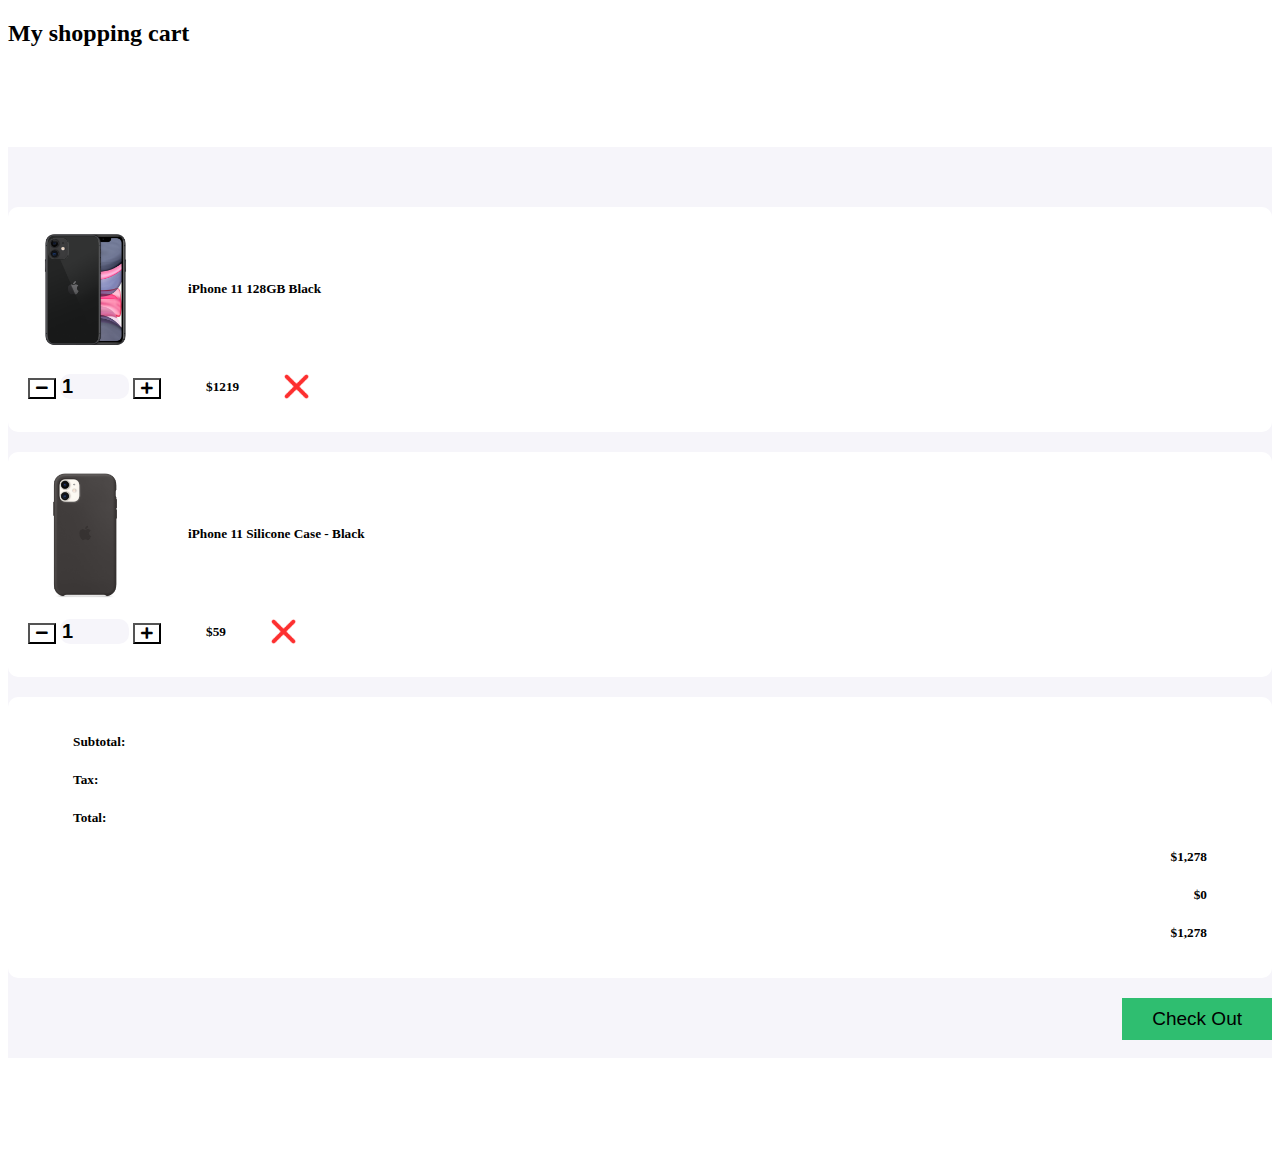
<file: index.html>
<!DOCTYPE html>
<html>

<head>
   <title>Shopping Cart</title>
   <meta charset="utf-8">
   <meta name="viewport" content="width=device-width, initial-scale=1">
   <link href="https://cdn.jsdelivr.net/npm/bootstrap@5.0.2/dist/css/bootstrap.min.css" rel="stylesheet"
      integrity="sha384-EVSTQN3/azprG1Anm3QDgpJLIm9Nao0Yz1ztcQTwFspd3yD65VohhpuuCOmLASjC" crossorigin="anonymous">
   <link href="https://cdnjs.cloudflare.com/ajax/libs/font-awesome/5.11.2/css/all.css" rel="stylesheet" />
   <link href="style.css" rel="stylesheet">
</head>

<body>

   <section>
      <div class="container">
         <h2>My shopping cart</h2>
         <div class="cart">
            <div class="col-md-12 col-lg-10 mx-auto">
               <div class="cart-item">
                  <div class="row">
                     <div class="col-md-7 center-item">
                        <img src="images/product-1.png" alt="">
                        <h5>iPhone 11 128GB Black</h5>
                     </div>

                     <div class="col-md-5 center-item">
                        <div class="input-group number-spinner">
                           <button id="phone-minus" class="btn btn-default"><i class="fas fa-minus"></i></button>
                           <input id="phone-output" type="number" min="0" class="form-control text-center" value="1">
                           <button id="phone-plus" class="btn btn-default"><i class="fas fa-plus"></i></button>
                        </div>
                        <h5>$<span id="phone-price">1219</span> </h5>
                        <img src="images/remove.png" alt="" class="remove-item">
                     </div>
                  </div>
               </div>

               <div class="cart-item">
                  <div class="row">
                     <div class="col-md-7 center-item mx-auto">
                        <img src="images/product-2.png" alt="">
                        <h5>iPhone 11 Silicone Case - Black</h5>
                     </div>
                     <div class="col-md-5 center-item">
                        <div class="input-group number-spinner">
                           <button id="case1-minus" class="btn btn-default"><i class="fas fa-minus"></i></button>
                           <input id="case1-output" type="number" min="0" class="form-control text-center" value="1">
                           <button id="case1-plus" class="btn btn-default"><i class="fas fa-plus"></i></button>

                        </div>
                        <h5>$<span id="case1-price">59</span></h5>
                        <img src="images/remove.png" alt="" class="remove-item">
                     </div>
                  </div>
               </div>

               <div class="cart-item">
                  <div class="row">

                     <div class="col-md-8">
                        <h5>Subtotal: </h5>
                        <h5>Tax:</h5>
                        <h5>Total:</h5>
                     </div>

                     <div class="col-md-4 status">
                        <h5>$1,278</h5>
                        <h5>$0</h5>
                        <h5>$1,278</h5>
                     </div>
                  </div>
               </div>
               <div class="col-md-12 pt-4 pb-4">
                  <button type="button" class="btn btn-success check-out">Check Out</button>
               </div>
            </div>
         </div>
      </div>
   </section>
   <script src="js/app.js"></script>
</body>

</html>
</file>
<file: style.css>
body{
	background: #fff;
}
.cart{
	margin: 100px 0;
	background-color: #F6F5FA;;
	padding: 60px 0;
}
.total-price{
	padding-bottom: 15px;
}
.cart-item{
	background-color: #fff;
	border-radius: 10px;
	padding: 15px 20px;
	margin-bottom: 20px;
}
.center-item{
    display: flex;
    align-items: center;
    justify-content: flex-start;
}
.cart-item img{
	width: 115px;
}
.cart-item h5{
    padding: 0 45px;
}
.cart-item .remove-item{
	width: 25px!important;
}
.btn-default{
	background-color: #fff;
}
.cart-item .form-control{
	background-color: #F6F5FA;
	border: none;
    width: 65px;
    border-radius: 10px!important;
    font-weight: 700;
    font-size: 20px;
}
.input-group{
	width: unset;
	flex-wrap: nowrap;
}
.status{
	text-align: right;
}
.check-out{
    float: right;
    padding: 10px 30px;
	font-size: 19px;
	background-color: #2FBE70;
	border: none;
}
</file>
